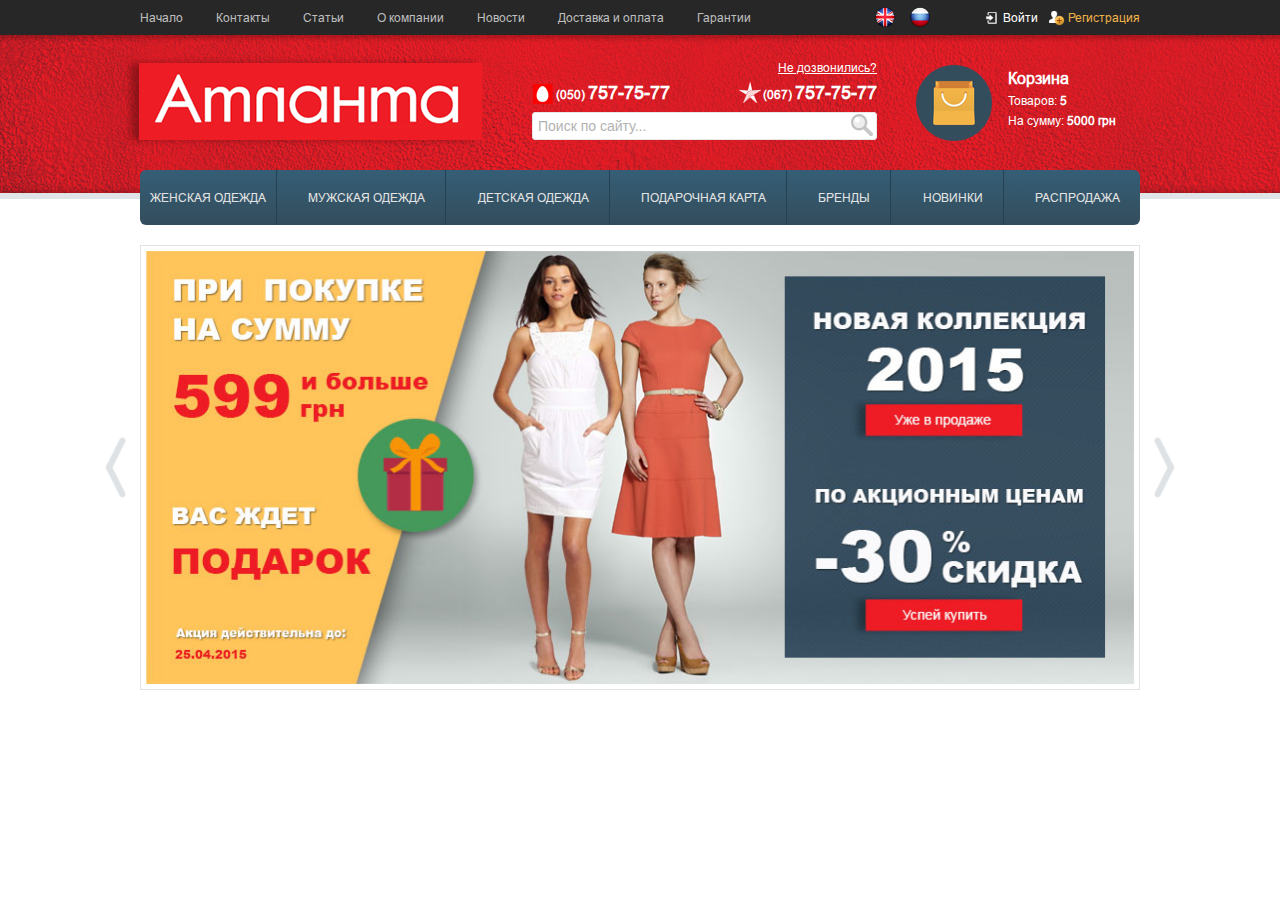
<file: index.html>
<!DOCTYPE html>
<html lang="ru">
<head>
	<meta charset="UTF-8">
	<meta http-equiv="Content-Type" content="text/html; charset=utf-8" />
	<meta name="format-detection" content="telephone=no">
	<meta name="viewport" content="width=device-width, initial-scale=1, user-scalable=no, maximum-scale=1">
	<title>Document</title>
	<link rel="stylesheet" type="text/css" href="css/style.css">
	<script type="text/javascript" src="https://ajax.googleapis.com/ajax/libs/jquery/2.2.4/jquery.min.js"></script>
	<script type="text/javascript" src="js/main.js"></script>

</head>
<body>
	<!--[if lt IE 7]>
		<p class="chromeframe">Вы используете <strong>устаревший</strong> браузер. Пожалуйста, <a href="http://browsehappy.com/">обновите его</a> или <a href="http://www.google.com/chromeframe/?redirect=true">активируйте Google Chrome Frame</a>.</p>
	<![endif]-->

	<div class="top-section clearfix">
		<div class="container clearfix">

			<div class="top-menu left">
				<ul>
					<li><a href="#">Начало</a></li>
					<li><a href="#">Контакты</a></li>
					<li><a href="#">Статьи</a></li>
					<li><a href="#">О компании</a></li>
					<li><a href="#">Новости</a></li>
					<li><a href="#">Доставка и оплата</a></li>
					<li><a href="#">Гарантии</a></li>
				</ul>
				<div class="menu-toggle">
					<div class="one"></div>
					<div class="two"></div>
					<div class="three"></div>
				</div>
			</div>

			<div class="top-user right">
				<div class="login"><a href="#">Войти</a></div>
				<div class="register"><a href="#">Регистрация</a></div>
			</div>

			<div class="top-languages right">
				<a class="eng" href="#"></a>
				<a class="ru" href="#"></a>
			</div>

			<div class="clearfix"></div>

			<nav>
				<ul role="navigation" class="hidden">
					<li><a href="#">Начало</a></li>
					<li><a href="#">Контакты</a></li>
					<li><a href="#">Статьи</a></li>
					<li><a href="#">О компании</a></li>
					<li><a href="#">Новости</a></li>
					<li><a href="#">Доставка и оплата</a></li>
					<li><a href="#">Гарантии</a></li>
				</ul>
			</nav>

		</div>
	</div>


	<header class="main-header clearfix">
		<div class="container">

			<div class="logo left">
				<a href=""><img src="img/logo.png" alt="Атлант"></a>
			</div>

			<div class="search-block left">
				<div class="call-not right">
					<a href="№">Не дозвонились?</a>
				</div>
				<div class="clearfix"></div>
				<div class="contacts-header">
					<p class="phone-mts left"><span class="phone-code">(050) </span><span class="phone">757-75-77</span></p>
					<p class="phone-kiewstar right"><span class="phone-code">(067) </span><span class="phone">757-75-77</span></p>
					<div class="clearfix"></div>
				</div>
				<div class="search-form">
					<form action="search.php" method="post" onsubmit="return false;">
						<div class="search-input">
							<input type="text" name="serchinput" id="search" autocomplete="off" placeholder="Поиск по сайту...">
							<button type="submit"></button>
						</div>
						<ul class="search_result"></ul>
					</form>
				</div>
			</div>

			<div class="main-basket right">
				<div class="basket-img left">
					<a href=""><img src="img/basket.png" alt="Корзина"></a>
				</div>
				<div class="basket-descr right">
					<div class="basket-title"><a href="">Корзина</a></div>
					<div class="basket-info">
						<div class="basket-amount">Товаров: <strong>5</strong></div>
						<div class="basket-price">На сумму: <strong>5000</strong><span> грн</span></div>
					</div>
				</div>
			</div>

			<div class="clearfix"></div>

		</div>
	</header>


	<div class="categories-menu">
		<div class="container">
			<div class="categories">
				<ul class="categories-list">
					<li><a href="">Женская одежда</a></li>
					<li><a href="">Мужская одежда</a></li>
					<li><a href="">Детская одежда</a></li>
					<li><a href="">Подарочная карта</a></li>
					<li><a href="">Бренды</a></li>
					<li><a href="">Новинки</a></li>
					<li><a href="">Распродажа</a></li>
				</ul>
				<div class="catalog-toggle">Каталог</div>
				<nav>
					<ul role="navigation" class="hidden">
						<li><a href="">Женская одежда</a></li>
						<li><a href="">Мужская одежда</a></li>
						<li><a href="">Детская одежда</a></li>
						<li><a href="">Подарочная карта</a></li>
						<li><a href="">Бренды</a></li>
						<li><a href="">Новинки</a></li>
						<li><a href="">Распродажа</a></li>
					</ul>
				</nav>
			</div>
		</div>
	</div>

	<div class="main-slider">
		<div class="container">
			<div id="slider-wrap">
				<div id="slider">
					<div class="slide"><img src="img/slider-photo_1.jpg"></div>
					<div class="slide"><img src="img/slider-photo_2.jpg"></div>
					<div class="slide"><img src="img/slider-photo_3.jpg"></div>
				</div>
			</div>
		</div>
	</div>
	<!-- <script type="text/javascript" src="js/main.js"></script> -->
</body>
</html>
</file>
<file: css/style.css>
/*
================================================================================
|                                     reset                                     |
================================================================================
*/
html, body, div, span, applet, object, iframe,
h1, h2, h3, h4, h5, h6, p, blockquote, pre,
a, abbr, acronym, address, big, cite, code,
del, dfn, em, img, ins, kbd, q, s, samp,
small, strike, strong, sub, sup, tt, var,
b, u, i, center,
dl, dt, dd, ol, ul, li,
fieldset, form, label, legend,
table, caption, tbody, tfoot, thead, tr, th, td,
article, aside, canvas, details, embed,
figure, figcaption, footer, header, hgroup,
menu, nav, output, ruby, section, summary,
time, mark, audio, video {
  margin: 0;
  padding: 0;
  border: 0;
  font-size: 100%;
  font: inherit;
  vertical-align: baseline; }

/* HTML5 display-role reset for older browsers */
article, aside, details, figcaption, figure,
footer, header, hgroup, menu, nav, section {
  display: block; }

body {
  line-height: 1; }

ol, ul {
  list-style: none; }

blockquote, q {
  quotes: none; }

blockquote:before, blockquote:after,
q:before, q:after {
  content: '';
  content: none; }

table {
  border-collapse: collapse;
  border-spacing: 0; }

a {
  text-decoration: none; }
  a:active, a:focus, a:hover {
    text-decoration: none; }


@font-face {
	font-family: "ArialRegular";
	src: url("../fonts/ArialRegular/ArialRegular.eot");
	src: url("../fonts/ArialRegular/ArialRegular.eot?#iefix")format("embedded-opentype"),
	url("../fonts/ArialRegular/ArialRegular.woff") format("woff"),
	url("../fonts/ArialRegular/ArialRegular.ttf") format("truetype");
	font-style: normal;
	font-weight: normal;
}

@font-face {
	font-family: "ArialBold";
	src: url("../fonts/ArialBold/ArialBold.eot");
	src: url("../fonts/ArialBold/ArialBold.eot?#iefix")format("embedded-opentype"),
	url("../fonts/ArialBold/ArialBold.woff") format("woff"),
	url("../fonts/ArialBold/ArialBold.ttf") format("truetype");
	font-style: normal;
	font-weight: normal;
}

body {
	font-family: ArialRegular, sans-serif;
	font-size: 12px;
}

/*
================================================================================
|                                TOP-SECTION                                    |
================================================================================
*/


.container {
	width: 1000px;
	margin: 0 auto;
}

.left {
	float: left;
}

.right {
	float: right;
}

.clearfix {
	clear: both;
}
.clearfix::before, .clearfix::after {
	display: table;
	content: '';
}

.top-section {
	min-height: 35px;
	background-color: #272727;
	overflow: hidden;
}

.top-section .container > div {
	height: 100%;
	/*line-height: 35px;*/
	margin-left: -15px;
	vertical-align: middle;
}

.top-menu {
	position: relative;
	margin-top: 12px;
}

.top-menu ul li {
	display: inline-block;
}

.top-menu ul li a {
	padding: 0 15px;
	color: #bebebe;
}

.top-menu ul li a:hover {
	color: #dbdbdb;
}

.top-user {
	margin-left: 40px !important;
	margin-top: 12px;
}

.top-user > div {
	display: inline-block;
}

.top-user .login a {
	position: relative;
	color: #fff;
	padding-left: 22px;
	margin-right: 5px;
	margin-top: 15px;
}
.top-user .login a::before {
	content: '';
	display: inline-block;
	width: 22px;
	height: 22px;
	position: absolute;
	top: 50%;
	left: 0;
	margin-top: -11px;
	background: url(../img/sprite.png) no-repeat;
	background-position: 0 -55px;
}

.top-user .register a {
	position: relative;
	color: #efb247;
	padding-left: 22px;
}
.top-user .register a::before {
	content: '';
	display: inline-block;
	width: 22px;
	height: 22px;
	position: absolute;
	top: 50%;
	left: 0;
	margin-top: -11px;
	background: url(../img/sprite.png) no-repeat;
	background-position: 0 -78px;
}

.top-languages {
	/*margin-top: 6px;*/
}

.top-languages a {
	display: inline-block;
	width: 22px;
	height: 22px;
	margin-right: 10px;
	margin-top: 6px;
	background: url(../img/sprite.png) no-repeat;
}

.top-languages .eng {
	background-position: 0 1px;
}

.top-languages .ru {
	background-position: 0 -29px;
}

/*
================================================================================
|                         RESPONSIVE-TOP-SECTION                                |
================================================================================
*/


.menu-toggle {
	display: none;
	width: 35px;
	height: 25px;
	position: absolute;
	top: 1px;
	left: 25px;
	cursor: pointer;
}

.menu-toggle.on .one {
	-webkit-transform: rotate(45deg) translate(8px, 7px);
		-ms-transform: rotate(45deg) translate(8px, 7px);
			transform: rotate(45deg) translate(8px, 7px);
}

.menu-toggle.on .two {
	opacity: 0;
}

.menu-toggle.on .three {
	-webkit-transform: rotate(-45deg) translate(7px, -4px);
		-ms-transform: rotate(-45deg) translate(7px, -4px);
			transform: rotate(-45deg) translate(7px, -4px);
}

.menu-toggle .one,
.menu-toggle .two,
.menu-toggle .three {
	width: 100%;
	height: 3px;
	background: white;
	margin: 6px auto;
	backface-visibility: hidden;
	-webkit-transition-duration: 0.3s;
		 -o-transition-duration: 0.3s;
			transition-duration: 0.3s;
}

.top-section nav ul{
	margin: 0;
	margin-top: 10px;
	padding: 0;
	list-style: none;
	text-align: center;
}
.hidden {
	display: none;
}

.top-section nav ul a {
	-webkit-transition-duration: 0.5s;
		 -o-transition-duration: 0.5s;
			transition-duration: 0.5s;
	color: #bebebe;
	font-size: 14px;
	font-weight: bold;
	width: 100%;
	display: block;
	padding: 15px 0;
}

.top-section nav ul a:hover {
	color: #dbdbdb;
}

.top-section.on {
	z-index: 10;
	width: 100%;
	height: 100%;
	display: block;
	background-color: rgba(0,0,0,0.5);
	position: absolute;
}



/*
================================================================================
|                                 HEADER                                        |
================================================================================
*/


.main-header {
	height: 166px;
	background: url(../img/bg-header.jpg) left top no-repeat;
}

.logo {
	margin: 12px 0 0 -16px;
}
.logo a {
	color: #183e4c;
	text-transform: uppercase;
	font: bold 49px/68px Arial;
	display: block;
	margin-top: 9px;
}
.logo a img {
	width: 100%;
}

.search-block {
	width: 345px;
	margin-left: 50px;
	margin-top: 27px;
}

.search-block .call-not {
	margin-bottom: 10px;
}
.search-block .call-not a {
	color: #ffffff;
	text-decoration: underline;
	padding-top: 5px;
}

.contacts-header {
	margin-bottom: 10px;
}
.contacts-header p {
	position: relative;
	display: inline-block;
	color: #fff;
	padding-left: 24px;
	font-weight: bold;
}
/*.contacts-header .phone-mts {
	margin-right: 20px;
}*/
.contacts-header p .phone {
	font-size: 18px;
}
.contacts-header p::before {
	content: '';
	display: inline-block;
	width: 22px;
	height: 22px;
	position: absolute;
	top: 50%;
	left: 0;
	margin-top: -11px;
	background: url(../img/sprite.png) no-repeat;
}
.contacts-header .phone-mts::before {
	background-position: 0 -105px;
}
.contacts-header .phone-kiewstar::before {
	background-position: 0 -137px;
}

.search-form {
	position: relative;
}
.search-form input[name="serchinput"] {
	box-sizing: border-box;
	width: 100%;
	position: relative;
	z-index: 26;
	font: normal 14px/16px Arial, Helvetica, sans-serif;
	color: #b2b2b2;
	margin-bottom: 5px;
	border: 1px solid #E7E7E7;
	padding: 5px 26px 5px 5px;
	border-radius: 3px;
}
.search-form input[name="serchinput"]::-webkit-input-placeholder {
	color: #b2b2b2;;
}
.search-form input[name="serchinput"]::-moz-input-placeholder {
	color: #b2b2b2;;
}
.search-form .search-input button {
	width: 22px;
	height: 22px;
	position: absolute;
	top: 2px;
	right: 4px;
	z-index: 27;
	padding: 0;
	border-color: transparent;
	background: url(../img/sprite.png) no-repeat;
	background-position: -2px -170px;
}

.search-form .search_result {
	position: absolute;
	width: 100%;
	left: 0;
	top: 100%;
	z-index: 99999999;
	border-radius: 3px;
	background-color: #fff;
	margin-top: -3px;
	overflow: auto;
	max-height: 200px;
}
.search-form .search_result li {
	box-sizing: border-box;
	padding: 5px;
	cursor: pointer;
}
.search-form .search_result li:hover {
	background-color: #E3E3E3;
}


.main-basket {
	position: relative;
	margin-top: 28px;
	padding: 12px 12px 0 12px;
}

.main-basket .basket-img a {
	width: 76px;
	height: 76px;
	display: block;
	position: absolute;
	top: 2px;
	left: 0;
}
.main-basket .basket-img a img {
	width: 100%;
}

.basket-descr {
	margin-top: -5px;
	width: 120px;
	margin-left: 80px;
	text-align: left;
}
.basket-descr .basket-title {
	font-size: 16px;
	font-weight: bold;
}
.basket-descr .basket-title a {
	color: #fff;
}
.basket-descr .basket-info {
	margin-top: 5px;
	font-size: 12px;
	line-height: 20px;
	color: #fff;
}
.basket-descr .basket-info span, .basket-descr .basket-info strong {
	font-weight: bold;
}


/*
================================================================================
|                             SITE CATEGORIES                                   |
================================================================================
*/


.categories {
	width: 100%;
	background: linear-gradient(to bottom, #355e76 0%,#334d5c 100%);
	border-radius: 6px;
	margin: -31px auto 20px auto;
}
.categories-list {
	text-align: justify;
	line-height: 0;
	font-size: 1px;
}
.categories-list::after {
	width: 100%;
	height: 0;
	visibility: hidden;
	overflow: hidden;
	content: '';
	display: inline-block;
}
.categories-list li {
	display: inline-block;
	border-right: 1px solid #234153;
	text-align: left;
	line-height: normal;
	font-size: 12px;
	padding-right: 10px;
}
.categories-list li:first-child {
	padding-right: 0px;
}
.categories-list li:last-child {
	border-right: 0;
}
.categories-list li a {
	display: block;
	color: #e4e4e4;
	text-transform: uppercase;
	padding: 20px 10px;
	width: 100%;
}
.categories-list li a:hover {
	text-decoration: underline;
}
.categories .catalog-toggle {
	display: none;
}



/*
================================================================================
|                                     SLIDER                                    |
================================================================================
*/


#slider-wrap {/* Оболочка слайдера и кнопок */
	width: 100%;
}
#slider {/* Оболочка слайдера */
	width: 100%;
	height: 445px;
	/*overflow: hidden;*/
	/*border: #eee solid 10px;*/
	position: relative;
}
.slide {/* Слайд */
	width: 100%;
	height: 100%;
	padding: 5px;
	border: 1px solid #e0e4e6;
	box-sizing: border-box;
}
.slide img {
	width: 100%;
	height: 100%;
}
.sli-links {/* Кнопки смены слайдов */
	/*display: none;*/
	position: relative;
	z-index: 1000;
	margin-top: -35px;
	text-align: center;
}
.sli-links .control-slide {
	margin: 2px;
	display: inline-block;
	width: 16px;
	height: 16px;
	overflow: hidden;
	text-indent: -9999px;
	background: url(../img/radioBg.png) center bottom no-repeat;
}
.sli-links .control-slide:hover {
	cursor: pointer;
	background-position: center center;
}
.sli-links .control-slide.active {
	background-position: center top;
}
#prewbutton, #nextbutton {/* Ссылка "Следующий" и "Педыдущий" */
	display: block;
	width: 22px;
	height: 100%;
	position: absolute;
	top: 0;
	overflow: hidden;
	text-indent: -999px;
	opacity: 0.8;
	z-index: 3;
	outline: none !important;
}
#prewbutton {
	left: -35px;
	background: url(../img/prew-slide.png) left center no-repeat;
}
#nextbutton {
	right: -35px;
	background: url(../img/next-slide.png) right center no-repeat;
}
#prewbutton:hover {
	background: url(../img/prew-slide-hover.png) right center no-repeat;
}
#nextbutton:hover {
	background: url(../img/next-slide-hover.png) right center no-repeat;
}

/*
================================================================================
|                                     MEDIA                                     |
================================================================================
*/


@media (min-width: 780px) and (max-width: 1078px) {
	.container {
		width: 710px;
		margin: 0 auto;
	}
	.top-menu ul li a {
		padding: 0 5px;
	}
	.top-section .container > div {
		margin-left: -5px;
	}
	.top-user {
		margin-left: 10px !important;
	}
	.top-user .login a {
		margin-right: 0;
	}
	.top-languages a {
		margin-right: 5px;
	}


	.logo {
		width: 220px;
		margin: 30px 0 0 -10px;
	}
	.search-block {
		width: 285px;
		margin-left: 25px;
		margin-top: 27px;
	}
	.main-basket {
		margin-top: 35px;
		padding: 12px 12px 0 0;
	}

	.main-basket .basket-img a {
		width: 50px;
		height: 50px;
	}
	.basket-descr {
		margin-top: -10px;
		width: 100px;
		margin-left: 55px;
	}
	.basket-descr .basket-info {
		font-size: 11px;
		line-height: 16px;
	}



	.categories-list li a {
		padding: 15px 5px;
		width: 100%;
	}
	.categories-list li {
		font-size: 11px;
		padding-right: 3px;
	}



	#slider {
		height: 313px;
	}
}


@media (max-width: 780px) {
	.container {
		width: 90%;
		margin: 0 auto;
	}


	.top-menu {
		margin-top: 0;
	}
	.top-section .top-menu > ul {
		display: none;
	}
	.menu-toggle {
		display: block;
	}


	.main-header {
		height: auto;
		background: url(../img/bg-header.jpg) left top no-repeat;
		background-size: cover;
	}
	.logo {
		float: none;
		width: 50%;
		margin: 0 auto;
	}
	.search-block {
		width: 55%;
		margin-left: 15px;
		margin-top: 0;
		padding-bottom: 20px;
	}
	.main-basket {
		margin-top: 10px;
		padding: 12px 12px 0 0;
	}

	.main-basket .basket-img a {
		width: 50px;
		height: 50px;
	}
	.basket-descr {
		margin-top: -10px;
		width: 100px;
		margin-left: 55px;
	}
	.basket-descr .basket-info {
		font-size: 11px;
		line-height: 16px;
	}



	.categories {
		margin: 0px auto 20px auto;
		border-radius: 0;
		background: transparent;
	}
	.categories > ul {
		display: none;
	}
	.categories .catalog-toggle {
		display: block;
		width: 100%;
		height: 42px;
		background: linear-gradient(to bottom, #355e76 0%,#334d5c 100%);
		font-size: 18px;
		font-weight: bold;
		color: #fff;
		text-align: center;
		vertical-align: middle;
		text-transform: uppercase;
		border-radius: 6px;
		padding-top: 12px;
		box-sizing: border-box;
		cursor: pointer;
	}
	.categories > nav li {
		margin-top: 1px;
		background: linear-gradient(to bottom, #355e76 0%,#334d5c 100%);
		border-radius: 6px;
	}
	.categories > nav li:hover {
		background: linear-gradient(to bottom, #5c869f 0%,#63737c 100%);
	}
	.categories > nav li a {
		display: block;
		width: 100%;
		padding: 14px 0;
		color: #fff;
		font-size: 16px;
		font-weight: bold;
		text-align: center;
		width: 100%;
	}



	#prewbutton {
		left: 7px;
	}
	#nextbutton {
		right: 7px;
	}
}



@media (max-width: 600px) {
	.contacts-header p {
		float: none;
		display: block;
		text-align: right;
	}
	.contacts-header p .phone {
		font-size: 18px;
	}
	.contacts-header .phone-mts {
		margin-bottom: 5px;
	}
	.contacts-header .phone-mts::before {
		left: unset;
		right: 120px;
	}
	.contacts-header .phone-kiewstar::before {
		left: unset;
		right: 120px;
	}
}


@media (max-width: 480px) {
	.search-block {
		width: 45%;
	}
}



@media (min-width: 700px) and (max-width: 780px) {
	#slider {
		height: 298px;
	}
}
@media (min-width: 600px) and (max-width: 700px) {
	#slider {
		height: 262px;
	}
}
@media (min-width: 500px) and (max-width: 600px) {
	#slider {
		height: 222px;
	}
}
@media (min-width: 400px) and (max-width: 500px) {
	#slider {
		height: 182px;
	}
}
@media (max-width: 400px) {
	#slider {
		height: 146px;
	}
}
</file>
